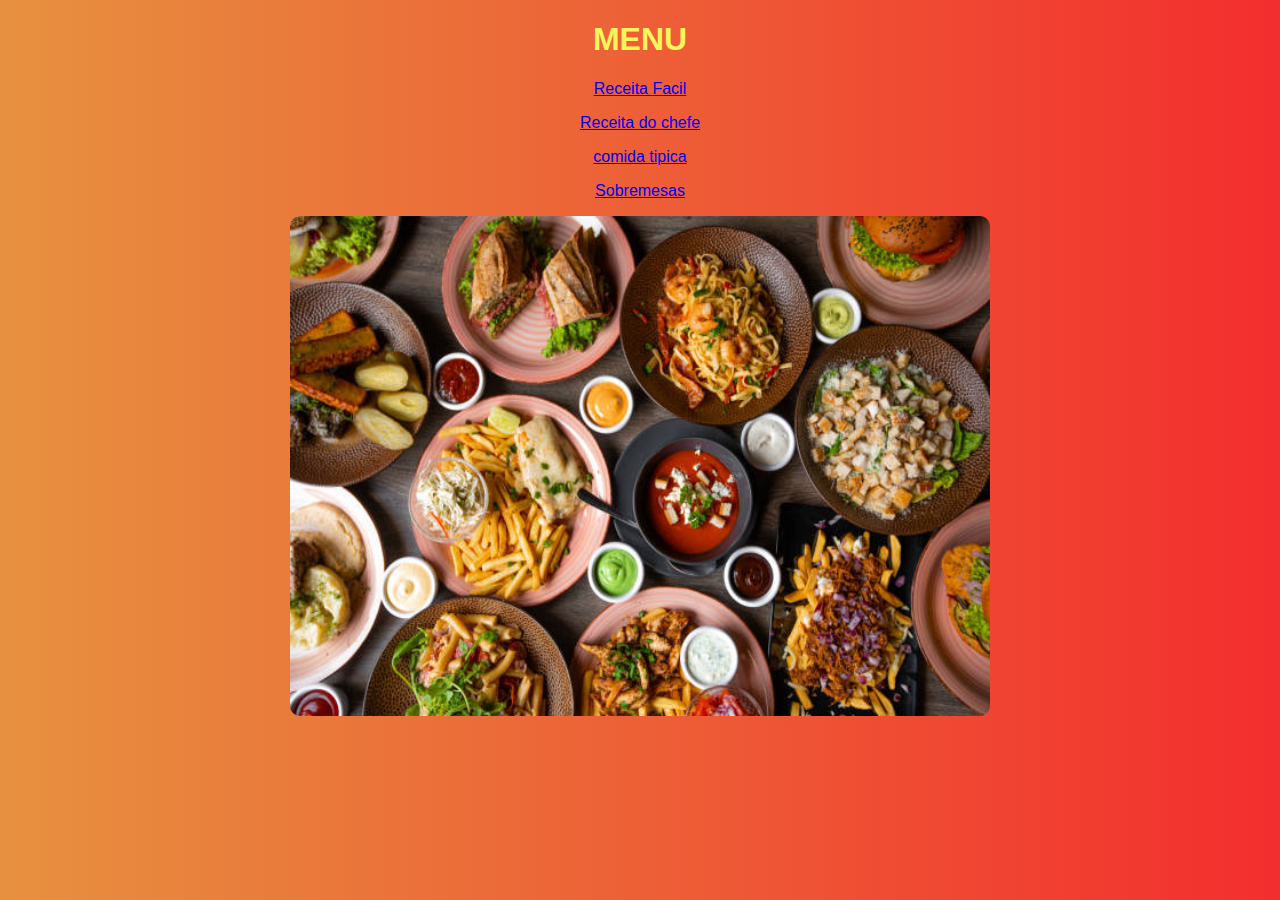
<file: index.html>
<!DOCTYPE html>
<html lang="pt-br">
<head>
    <link rel="shortcut icon" href="faviconzx.ico" type="image/x-icon">
    <link rel="stylesheet" href="externo01.css">
    <meta charset="utf-8">
    <meta name="viewport" content="width=device-width, initial-scale=1.0">
    <title>Menu</title>
</head>
    <body>
        <h1>MENU</h1>
        <p> <a href="pagina02.html">Receita Facil</a> </p>
        <p> <a href="pagina03.html">Receita do chefe</a></p>
        <p> <a href="pagina04.html">comida tipica</a></p>
        <p> <a href="pagina05.html">Sobremesas</a> </p>

        <img src="comidas.jpg" alt="foto de comida" class="imagem">
        
    
    </body>
</html>
</file>
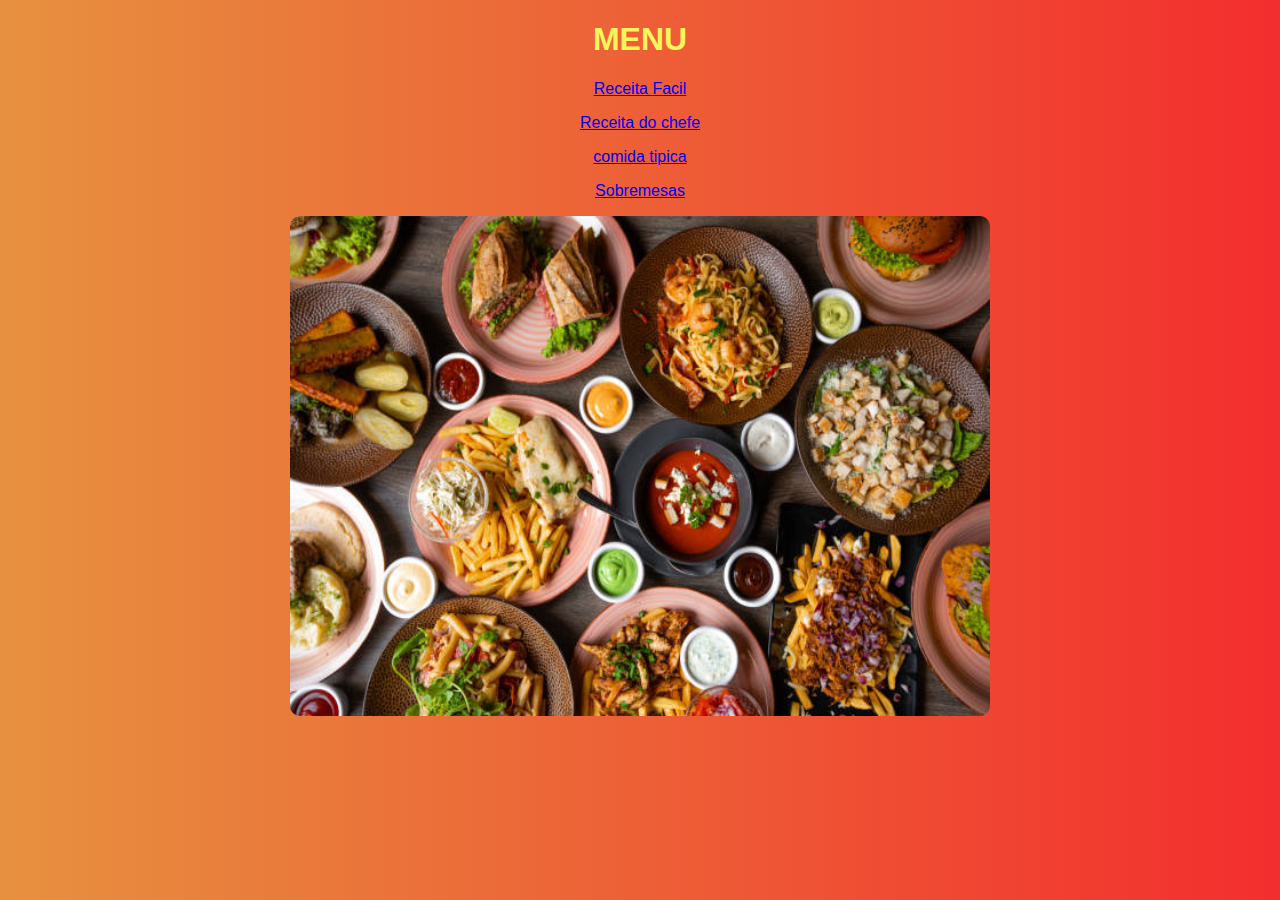
<file: Trabalho-VA1/index.html>
<!DOCTYPE html>
<html lang="pt-br">
<head>
    <link rel="shortcut icon" href="faviconzx.ico" type="image/x-icon">
    <link rel="stylesheet" href="externo01.css">
    <meta charset="utf-8">
    <meta name="viewport" content="width=device-width, initial-scale=1.0">
    <title>Menu</title>
</head>
    <body>
        <h1>MENU</h1>
        <p> <a href="pagina02.html">Receita Facil</a> </p>
        <p> <a href="pagina03.html">Receita do chefe</a></p>
        <p> <a href="pagina04.html">comida tipica</a></p>
        <p> <a href="pagina05.html">Sobremesas</a> </p>

        <img src="comidas.jpg" alt="foto de comida" class="imagem">
        
    
    </body>
</html>
</file>
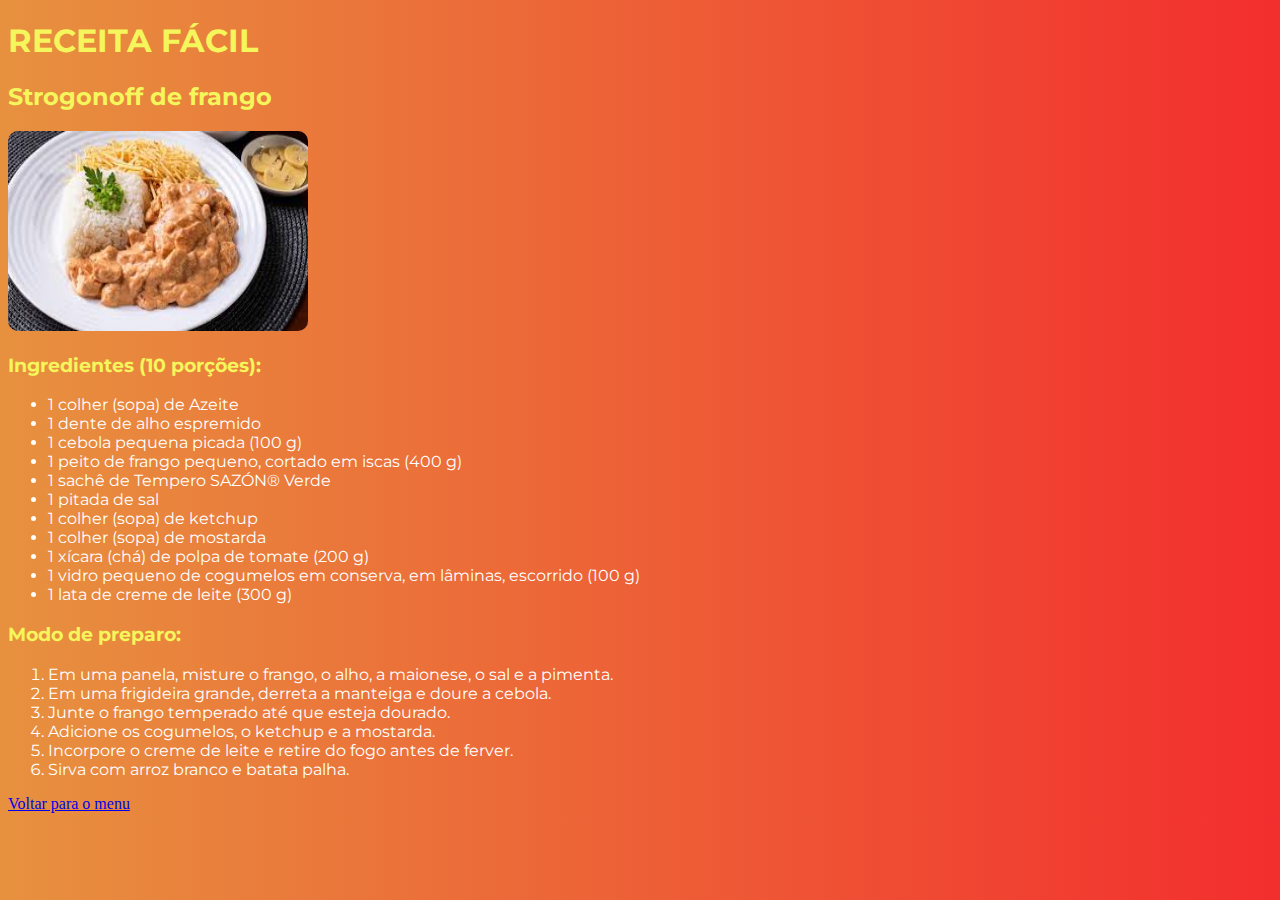
<file: pagina02.html>
<!DOCTYPE html>
<html lang="pt-br">
<head>
    <link rel="shortcut icon" href="favicon.ico" type="image/x-icon">
    <link rel="stylesheet" href="externo02.css">
    <meta charset="UTF-8">
    <meta name="viewport" content="width=device-width, initial-scale=1.0">

    <link rel="preconnect" href="https://fonts.googleapis.com">
    <link rel="preconnect" href="https://fonts.gstatic.com" crossorigin>
    <link href="https://fonts.googleapis.com/css2?family=Montserrat:ital,wght@0,100..900;1,100..900&display=swap" rel="stylesheet">

    <title>Receitas faceis</title>
</head>
<body>
    <h1>RECEITA FÁCIL</h1>
    <h2>Strogonoff de frango</h2>
    <img  src="download.jpg" alt="strogonoff">
    <h3>Ingredientes (10 porções):</h3>

    <ul>
       <li>1 colher (sopa) de Azeite</li>
       <li>1 dente de alho espremido</li>
       <li>1 cebola pequena picada (100 g)</li>
       <li> 1 peito de frango pequeno, cortado em iscas (400 g)</li>
       <li>1 sachê de Tempero SAZÓN® Verde</li>
       <li> 1 pitada de sal</li> 
       <li> 1 colher (sopa) de ketchup</li>
       <li>1 colher (sopa) de mostarda</li>
       <li> 1 xícara (chá) de polpa de tomate (200 g)</li>
       <li>1 vidro pequeno de cogumelos em conserva, em lâminas, escorrido (100 g)</li>
       <li> 1 lata de creme de leite (300 g)</li>
    </ul>
     <h3>Modo de preparo:</h3>
     <ol>
        <li>Em uma panela, misture o frango, o alho, a maionese, o sal e a pimenta. </li>
        <li>Em uma frigideira grande, derreta a manteiga e doure a cebola.</li>
        <li>Junte o frango temperado até que esteja dourado.</li>
        <li>Adicione os cogumelos, o ketchup e a mostarda.</li>
        <li>Incorpore o creme de leite e retire do fogo antes de ferver.</li>
        <li>Sirva com arroz branco e batata palha.</li>
     </ol>

     <a href="../trabalho-VA1/index.html">Voltar para o menu</a>
</body>
</html>
</file>
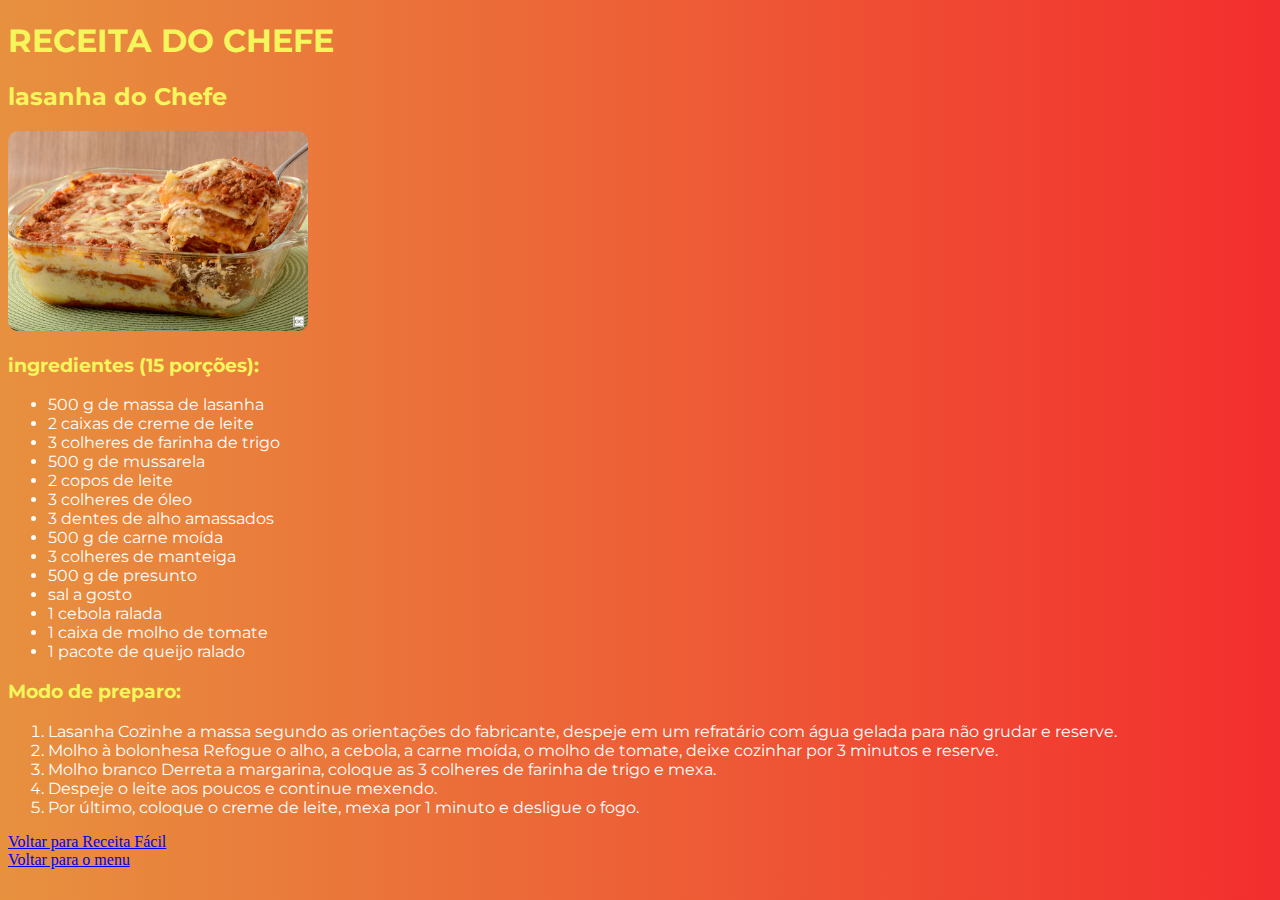
<file: pagina03.html>
<!DOCTYPE html>
<html lang="pt-br">
<head>

    <link rel="shortcut icon" href="favicon.ico" type="image/x-icon">
    <link rel="stylesheet" href="externo02.css">
    <meta charset="UTF-8">
    <meta name="viewport" content="width=device-width, initial-scale=1.0">

    <link rel="preconnect" href="https://fonts.googleapis.com">
    <link rel="preconnect" href="https://fonts.gstatic.com" crossorigin>
    <link href="https://fonts.googleapis.com/css2?family=Montserrat:ital,wght@0,100..900;1,100..900&display=swap" rel="stylesheet">

    <title>Receita do chefe</title>
</head>
<body>
    <h1>RECEITA DO CHEFE</h1>
    <h2>lasanha do Chefe</h2>
    <img src="lasanha.jpg" alt="lasanha">
   <h3>ingredientes (15 porções):</h3>

   <ul>
    <li>500 g de massa de lasanha</li>
    <li>2 caixas de creme de leite</li>
    <li>3 colheres de farinha de trigo</li>
    <li>500 g de mussarela</li>
    <li>2 copos de leite</li>
    <li>3 colheres de óleo</li>
    <li>3 dentes de alho amassados</li>
    <li>500 g de carne moída</li>
    <li>3 colheres de manteiga</li>
    <li>500 g de presunto</li>
    <li>sal a gosto</li>
    <li>1 cebola ralada</li>
    <li>1 caixa de molho de tomate</li>
    <li>1 pacote de queijo ralado</li>
   </ul>
   <h3>Modo de preparo:</h3>
   <ol>

    <li>Lasanha
     Cozinhe a massa segundo as orientações do fabricante, despeje em um refratário com água gelada para não grudar e reserve.</li>

     <li>Molho à bolonhesa
    Refogue o alho, a cebola, a carne moída, o molho de tomate, deixe cozinhar por 3 minutos e reserve.</li>

    <li>Molho branco
       Derreta a margarina, coloque as 3 colheres de farinha de trigo e mexa.</li>

     <li>Despeje o leite aos poucos e continue mexendo.</li>

     <li>Por último, coloque o creme de leite, mexa por 1 minuto e desligue o fogo.</li>
   </ol>

   <a href="../trabalho-VA1/pagina02.html">Voltar para Receita Fácil <br></a>
   <a href="../trabalho-VA1/index.html">Voltar para o menu</a>
</body>
</html>
</file>
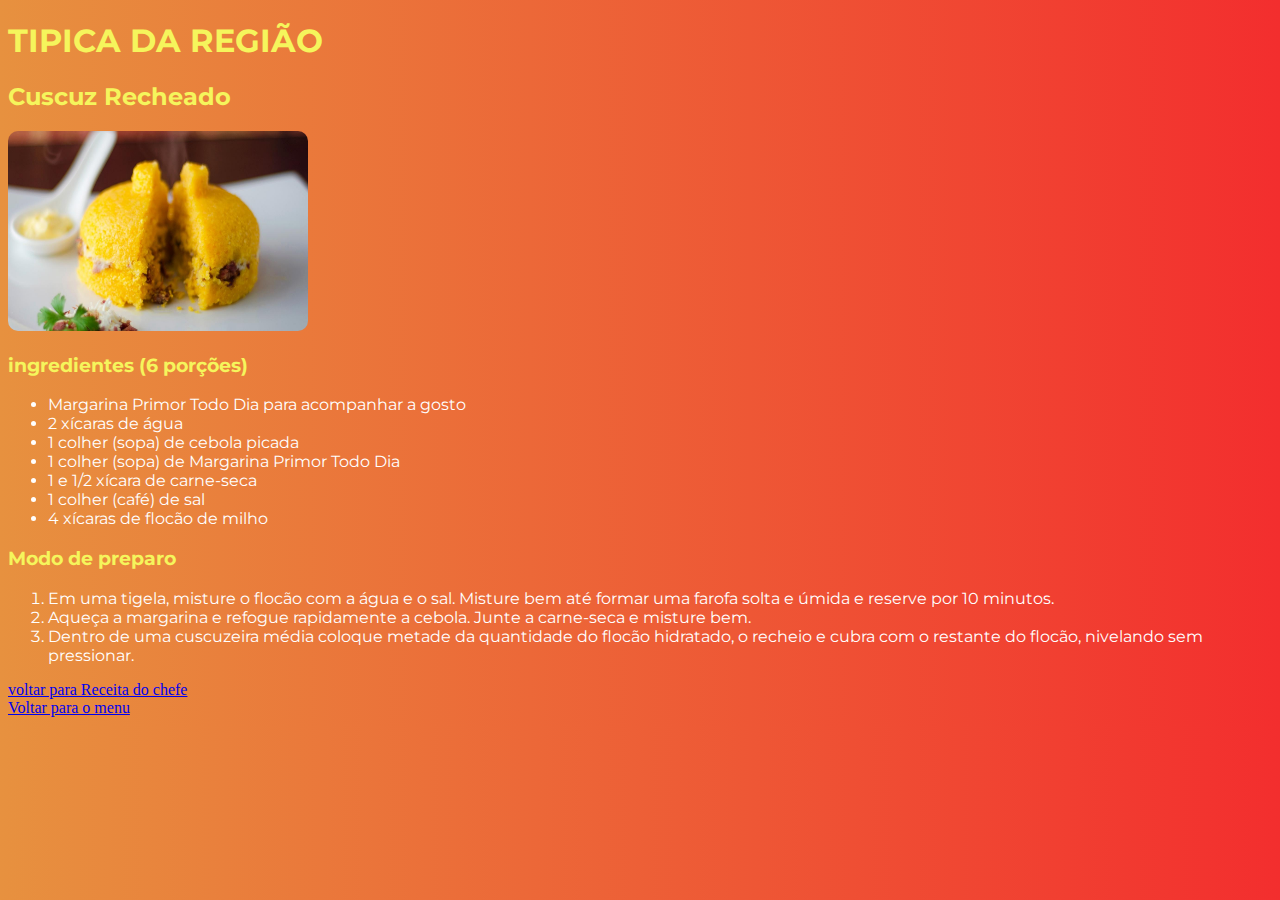
<file: pagina04.html>
<!DOCTYPE html>
<html lang="pt-br">
<head>
    <link rel="shortcut icon" href="favicon.ico" type="image/x-icon">
    <link rel="stylesheet" href="externo02.css">
    <meta charset="UTF-8">
    <meta name="viewport" content="width=device-width, initial-scale=1.0">

    <link rel="preconnect" href="https://fonts.googleapis.com">
    <link rel="preconnect" href="https://fonts.gstatic.com" crossorigin>
    <link href="https://fonts.googleapis.com/css2?family=Montserrat:ital,wght@0,100..900;1,100..900&display=swap" rel="stylesheet">

    <title>Comida tipica</title>
</head>
<body>
    <h1>TIPICA DA REGIÃO</h1>
    <h2>Cuscuz Recheado</h2>
    <img src="cuscuz.jpg" alt="cuscuz">
    <h3>ingredientes (6 porções)</h3>
    <ul>
        <li>Margarina Primor Todo Dia para acompanhar a gosto</li>
        <li>2 xícaras de água</li>
        <li>1 colher (sopa) de cebola picada
        </li>
        <li>1 colher (sopa) de Margarina Primor Todo Dia</li>
        <li>1 e 1/2 xícara de carne-seca</li>
        <li>1 colher (café) de sal</li>
        <li>4 xícaras de flocão de milho</li>
    </ul>
    <h3>Modo de preparo</h3>
    <ol>
        <li>Em uma tigela, misture o flocão com a água e o sal. Misture bem até formar uma farofa solta e úmida e reserve por 10 minutos.</li>
        <li>Aqueça a margarina e refogue rapidamente a cebola. Junte a carne-seca e misture bem.</li>
        <li>Dentro de uma cuscuzeira média coloque metade da quantidade do flocão hidratado, o recheio e cubra com o restante do flocão, nivelando sem pressionar.</li>
    </ol>

    <a href="../trabalho-VA1/pagina03.html">voltar para Receita do chefe <br></a>
    <a href="../trabalho-VA1/index.html">Voltar para o menu</a>
</body>
</html>
</file>
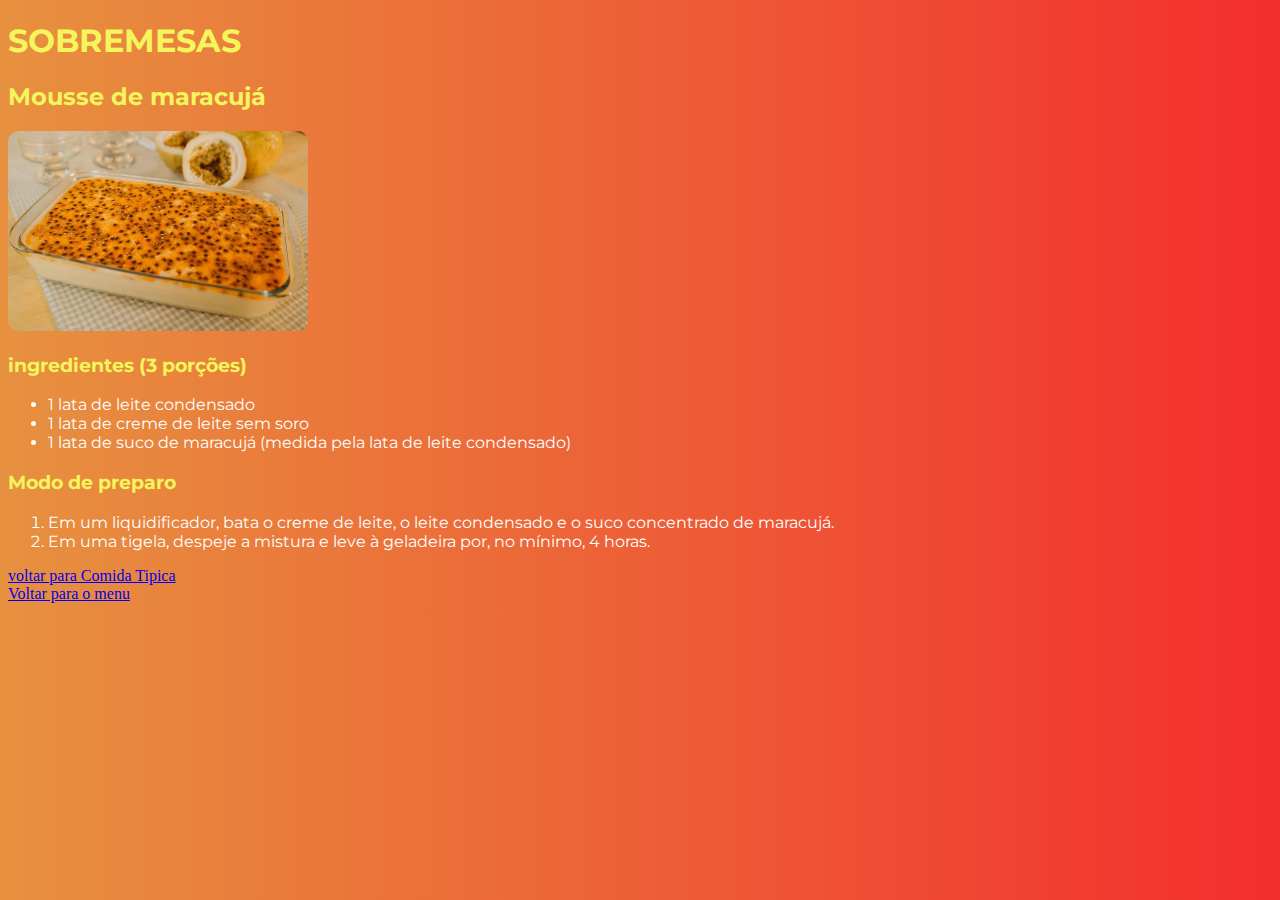
<file: pagina05.html>
<!DOCTYPE html>
<html lang="pt-br">
<head>
    <link rel="shortcut icon" href="favicon.ico" type="image/x-icon">
    <link rel="stylesheet" href="externo02.css">
    <meta charset="UTF-8">
    <meta name="viewport" content="width=device-width, initial-scale=1.0">

    <link rel="preconnect" href="https://fonts.googleapis.com">
    <link rel="preconnect" href="https://fonts.gstatic.com" crossorigin>
    <link href="https://fonts.googleapis.com/css2?family=Montserrat:ital,wght@0,100..900;1,100..900&display=swap" rel="stylesheet">

    <title>Sobremesas</title>
</head>
<body>
    <h1>SOBREMESAS</h1>
    <h2>Mousse de maracujá</h2>
    <img src="mousse-de-maracuja.webp" alt="mousse de maracujá">
    <h3>ingredientes (3 porções)</h3>
    <ul>
        <li>1 lata de leite condensado</li>
        <li>1 lata de creme de leite sem soro</li>
        <li>1 lata de suco de maracujá (medida pela lata de leite condensado)</li>
    </ul>
    <h3>Modo de preparo</h3>
    <ol>
        <li>Em um liquidificador, bata o creme de leite, o leite condensado e o suco concentrado de maracujá.</li>
        <li>Em uma tigela, despeje a mistura e leve à geladeira por, no mínimo, 4 horas.</li>
    </ol>
    <a href="../trabalho-VA1/pagina04.html">voltar para Comida Tipica <br></a>
    <a href="../trabalho-VA1/index.html">Voltar para o menu</a>
</body>
</html>
</file>
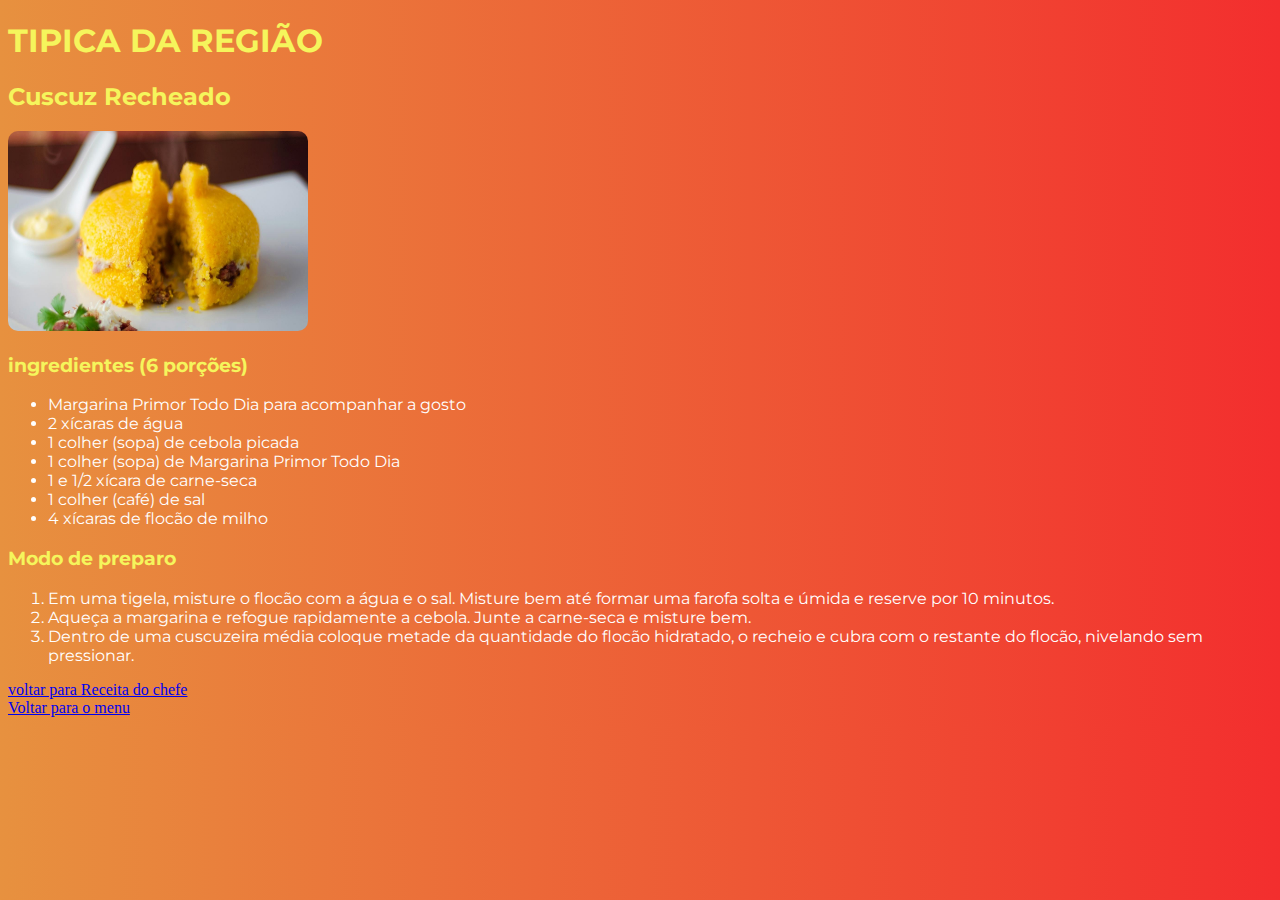
<file: Arquivos/pagina04.html>
<!DOCTYPE html>
<html lang="pt-br">
<head>
    <link rel="shortcut icon" href="favicon.ico" type="image/x-icon">
    <link rel="stylesheet" href="externo02.css">
    <meta charset="UTF-8">
    <meta name="viewport" content="width=device-width, initial-scale=1.0">

    <link rel="preconnect" href="https://fonts.googleapis.com">
    <link rel="preconnect" href="https://fonts.gstatic.com" crossorigin>
    <link href="https://fonts.googleapis.com/css2?family=Montserrat:ital,wght@0,100..900;1,100..900&display=swap" rel="stylesheet">

    <title>Comida tipica</title>
</head>
<body>
    <h1>TIPICA DA REGIÃO</h1>
    <h2>Cuscuz Recheado</h2>
    <img src="cuscuz.jpg" alt="cuscuz">
    <h3>ingredientes (6 porções)</h3>
    <ul>
        <li>Margarina Primor Todo Dia para acompanhar a gosto</li>
        <li>2 xícaras de água</li>
        <li>1 colher (sopa) de cebola picada
        </li>
        <li>1 colher (sopa) de Margarina Primor Todo Dia</li>
        <li>1 e 1/2 xícara de carne-seca</li>
        <li>1 colher (café) de sal</li>
        <li>4 xícaras de flocão de milho</li>
    </ul>
    <h3>Modo de preparo</h3>
    <ol>
        <li>Em uma tigela, misture o flocão com a água e o sal. Misture bem até formar uma farofa solta e úmida e reserve por 10 minutos.</li>
        <li>Aqueça a margarina e refogue rapidamente a cebola. Junte a carne-seca e misture bem.</li>
        <li>Dentro de uma cuscuzeira média coloque metade da quantidade do flocão hidratado, o recheio e cubra com o restante do flocão, nivelando sem pressionar.</li>
    </ol>

    <a href="../trabalho-VA1/pagina04.html">voltar para Receita do chefe <br></a>
    <a href="../trabalho-VA1/index.html">Voltar para o menu</a>
</body>
</html>
</file>
<file: externo01.css>
@charset "UTF-8";

body{
    background-image: linear-gradient(to right, rgb(231, 145, 63), rgb(243, 46, 46));
}
h1{
    font-family: Arial, Helvetica, sans-serif;
    color: rgb(245, 245, 92);
    text-align: center;
}
p{
    font-family: Arial, Helvetica, sans-serif;
    color: rgb(245, 245, 92);
    text-align: center;
}
img{
    display: block;
    margin: auto;
    width: 700px;
    height: 500px;
    border-radius: 10px;
}

.imagem1{
    height: 150px;
    width: 150px;
    margin: 0%;
}
</file>
<file: Trabalho-VA1/externo01.css>
@charset "UTF-8";

body{
    background-image: linear-gradient(to right, rgb(231, 145, 63), rgb(243, 46, 46));
}
h1{
    font-family: Arial, Helvetica, sans-serif;
    color: rgb(245, 245, 92);
    text-align: center;
}
p{
    font-family: Arial, Helvetica, sans-serif;
    color: rgb(245, 245, 92);
    text-align: center;
}
img{
    display: block;
    margin: auto;
    width: 700px;
    height: 500px;
    border-radius: 10px;
}

.imagem1{
    height: 150px;
    width: 150px;
    margin: 0%;
}
</file>
<file: externo02.css>
@charset "UTF-8";
h1{
    font-family: "Montserrat", sans-serif;
    color: rgb(245, 245, 92);
}
h2{
    font-family: "Montserrat", sans-serif;
    color: rgb(245, 245, 92);
}
h3{
    font-family: "Montserrat", sans-serif;
    color: rgb(245, 245, 92);
}
p{
    font-family: "Montserrat", sans-serif;
    
}
li{
    font-family: "Montserrat", sans-serif;
    color: white;
}
body{

    background-image: linear-gradient(to right, rgb(231, 145, 63), rgb(243, 46, 46));
}
img{
    width: 300px;
    height: 200px;
    border-radius: 10px;
}
</file>
<file: Arquivos/externo02.css>
@charset "UTF-8";
h1{
    font-family: "Montserrat", sans-serif;
    color: rgb(245, 245, 92);
}
h2{
    font-family: "Montserrat", sans-serif;
    color: rgb(245, 245, 92);
}
h3{
    font-family: "Montserrat", sans-serif;
    color: rgb(245, 245, 92);
}
p{
    font-family: "Montserrat", sans-serif;
    
}
li{
    font-family: "Montserrat", sans-serif;
    color: white;
}
body{

    background-image: linear-gradient(to right, rgb(231, 145, 63), rgb(243, 46, 46));
}
img{
    width: 300px;
    height: 200px;
    border-radius: 10px;
}
</file>
